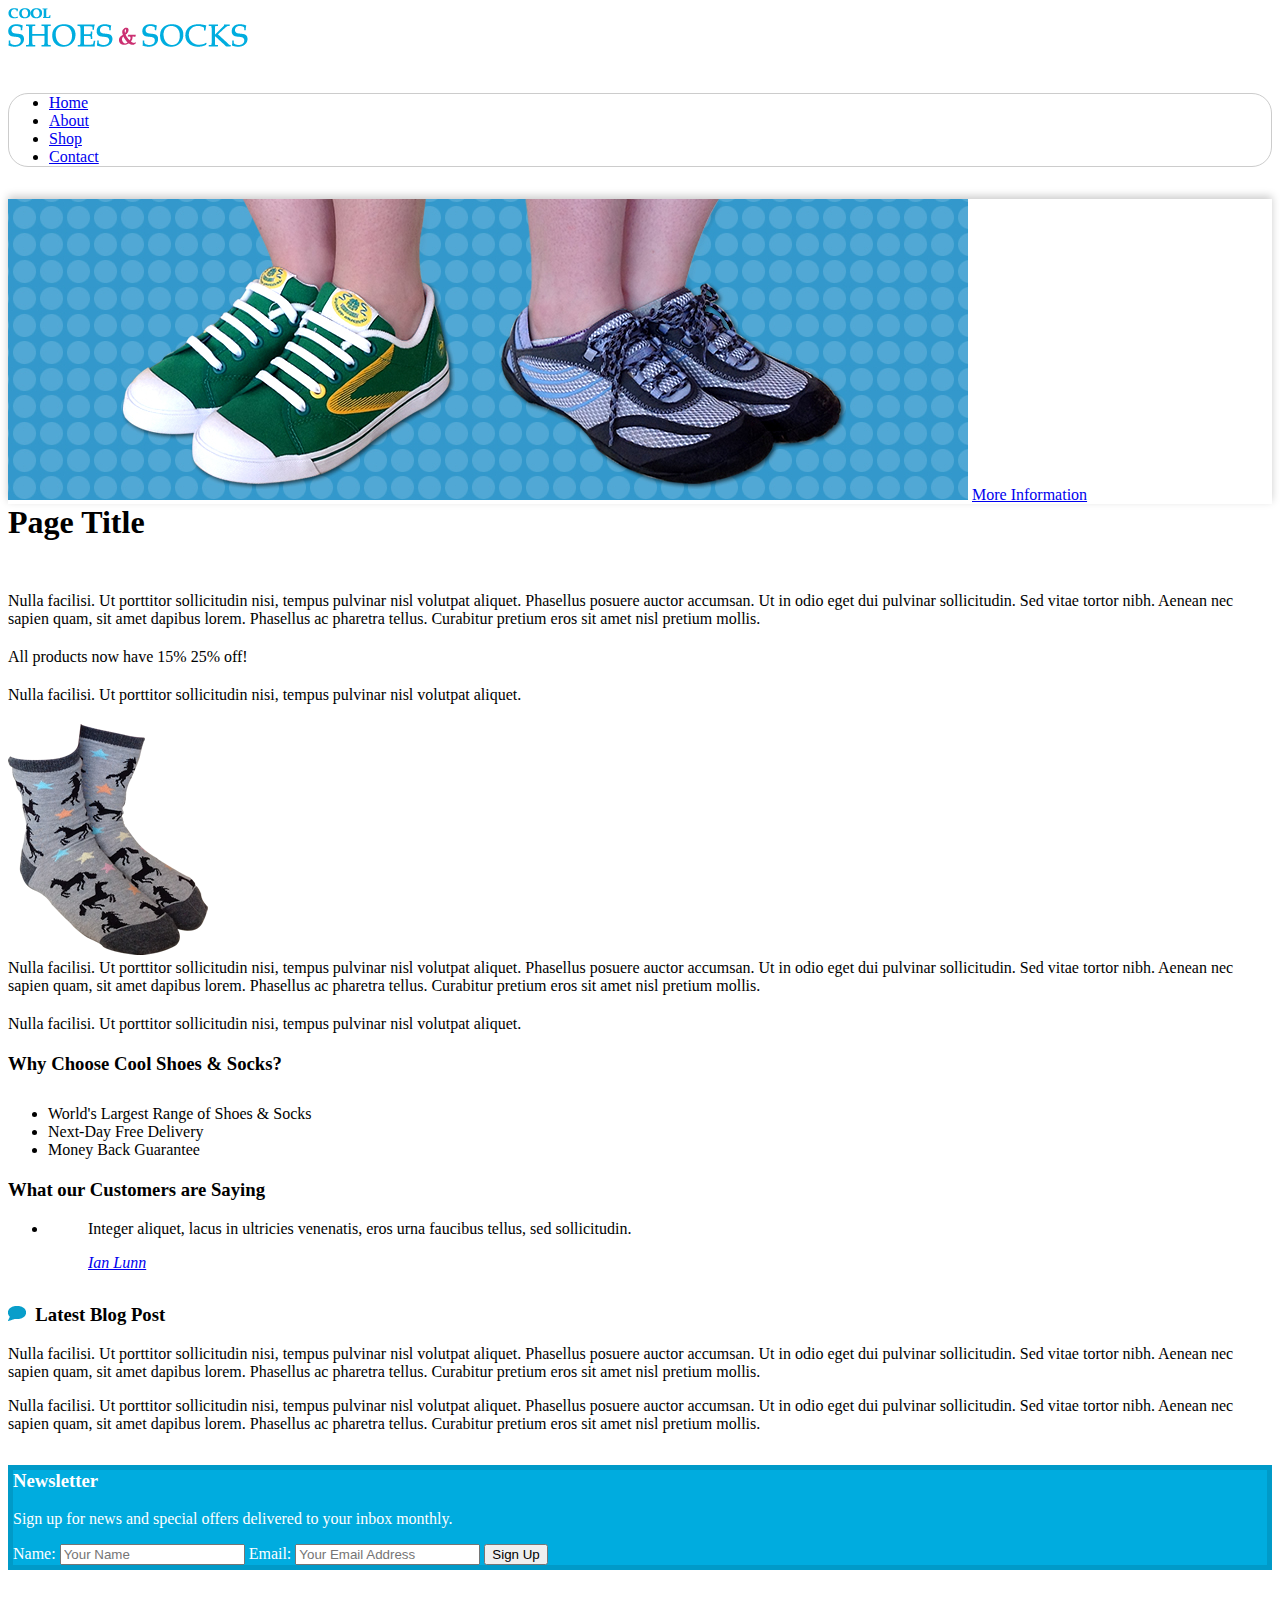
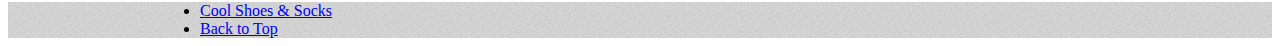
<file: website (ch02-00)/index.html>
<!DOCTYPE html>

<!--

For use with CSS3 Foundations: Styling the Modern Web
CSS3 Foundations Book: www.wiley.com/go/treehouse/css3foundations

Project Files: 02-00

-->

<html lang="en">
    <head>
        <meta charset="utf-8" />
        <title>Cool Shoes &amp; Socks</title>
     <link rel="stylesheet" href="css/style.css">
        
    </head>
    <body>
        <header id="header" class="group" role="banner">
            <a href="#" title="Return to the front page">
                <img class="logo" src="images/logo.png" alt="Cool Shoes &amp; Socks" />
            </a>
            
            <nav role="navigation">
                <ul>
                    <li>
                        <a href="#" title="Return to the front page">Home</a>
                    </li>
                    <li>
                        <a href="#" title="About Company Name">About</a>
                    </li>
                    <li class="products">
                        <a href="#" title="Visit our shop">Shop</a>
                    </li>
                    <li>
                        <a href="#" title="Contact us">Contact</a>
                    </li>
                </ul>
            </nav>
        </header>
        
        <div class="showcase">
            <img src="images/banner-trainers.jpg" alt="Some of our cool trainers" />
            <a class="button purchase" href="#" title="Purchase product">
                More Information
            </a>
        </div>
        
        <div id="main" class="group">
            <div id="content" role="main">
                <h1>Page Title</h1>
                <p>Nulla facilisi. Ut porttitor sollicitudin nisi, tempus pulvinar nisl volutpat aliquet. Phasellus posuere auctor accumsan. Ut in odio eget dui pulvinar sollicitudin. Sed vitae tortor nibh. Aenean nec sapien quam, sit amet dapibus lorem. Phasellus ac pharetra tellus. Curabitur pretium eros sit amet nisl pretium mollis.</p>
                <p class="offer">
                    All products now have <span class="strike">15%</span> 25% off!
                </p>
                <p>Nulla facilisi. Ut porttitor sollicitudin nisi, tempus pulvinar nisl volutpat aliquet.</p>
                <img class="product" src="images/socks-horses.png" alt="Horse Socks" />
                <p>Nulla facilisi. Ut porttitor sollicitudin nisi, tempus pulvinar nisl volutpat aliquet. Phasellus posuere auctor accumsan. Ut in odio eget dui pulvinar sollicitudin. Sed vitae tortor nibh. Aenean nec sapien quam, sit amet dapibus lorem. Phasellus ac pharetra tellus. Curabitur pretium eros sit amet nisl pretium mollis.</p>
                <p>Nulla facilisi. Ut porttitor sollicitudin nisi, tempus pulvinar nisl volutpat aliquet.</p>
                <div class="benefits">
                    <h3>Why Choose Cool Shoes &amp; Socks?</h3>
                    <ul>
                        <li>World's Largest Range of Shoes &amp; Socks</li>
                        <li>Next-Day Free Delivery</li>
                        <li>Money Back Guarantee</li>
                    </ul>
                </div>
            </div>
            
            <div class="sidebar" role="complementary">
                <aside>
                    <h3>What our Customers are Saying</h3>
                    <ul class="testimonials">
                        <li>
                            <blockquote>
                                <p>Integer aliquet, lacus in ultricies venenatis, eros urna faucibus tellus, sed sollicitudin.</p>
                                <cite><a href="http://www.ianlunn.co.uk/" title="Visit Ian Lunn's website">Ian Lunn</a></cite>
                            </blockquote>
                        </li>
                    </ul>
                </aside>
                
                <aside class="post">
                    <h3><img src="images/bg-blog.png" alt="Latest Blog Post" />Latest Blog Post</h3>
                    <p>Nulla facilisi. Ut porttitor sollicitudin nisi, tempus pulvinar nisl volutpat aliquet. Phasellus posuere auctor accumsan. Ut in odio eget dui pulvinar sollicitudin. Sed vitae tortor nibh. Aenean nec sapien quam, sit amet dapibus lorem. Phasellus ac pharetra tellus. Curabitur pretium eros sit amet nisl pretium mollis.</p>
                    <p>Nulla facilisi. Ut porttitor sollicitudin nisi, tempus pulvinar nisl volutpat aliquet. Phasellus posuere auctor accumsan. Ut in odio eget dui pulvinar sollicitudin. Sed vitae tortor nibh. Aenean nec sapien quam, sit amet dapibus lorem. Phasellus ac pharetra tellus. Curabitur pretium eros sit amet nisl pretium mollis.</p>
                </aside>
                
                <aside>
                    <form id="newsletter" action="#">
                        <h3>Newsletter</h3>
                        <p>Sign up for news and special offers delivered to your inbox monthly.</p>
                        <label>Name: </label>
                        <input type="text" placeholder="Your Name" />
                        
                        <label>Email: </label>
                        <input type="email" placeholder="Your Email Address" />
                        
                        <input class="button" id="submit-newsletter" type="submit" value="Sign Up" />
                    </form>
                </aside>
            </div>
        </div>
        <footer id="footer" role="contentinfo">
            <ul class="container">
                <li class="small-logo">
                    <a href="#" title="Return to the front page">Cool Shoes &amp; Socks</a>
                </li>
                <li class="back-to-top">
                    <a href="#header" title="Go back to the top of the page">Back to Top</a>
                </li>
            </ul>
        </footer>
    </body>
</html>
</file>
<file: website (ch02-00)/css/style.css>
#footer{
    background-color: #ccc;
    background-image: url(../images/bg-footer.jpg);
}
.showcase .button:hover{
    background-color: #00acdf;
}
   
.button:hover{
    background-color: #d4326d;
}
#newsletter{
    border: rgba(0,0,0,0.1) solid 5px;
    color:white;
    background-color: #00acdf;
}
.button rule set{
border-radius: 8px;
border: 2px solid white;
}
#header nav>ul{
    border-radius: 20px;
    border: 1px solid #ccc;
}
.showcase{
    box-shadow: 0 -3px 8px 0 #ccc;
}
#header nav>ul>il{
    background: white;
}
.showcase rule set{
    background: #f5f5f5;
}
#header{
    margin: 0 0 2em 0;
}
#header .lolgo{
    margin: 2.4em 0;
}
#header nav{
    margin-top: 2em;
}
#content rule set{
    margin: o auto;
}
.container{
    max-width: 920px;
    margin: 0 auto;
}
input[type=”submit”]
[class=”button”] rule set{
    margin: 2em auto 1em;
}
aside{
    margin: 0 0 2em 0;
}
.rule set aside > h3{
    margin: 0 0 1.6em 0;
}
#content h1, #content h2, #content h3, #content 
h4 {
    margin: 0 0 1.6em 0;
}
#content p, #content ul{
    margin:0 0 1.25em 0; 
}
blockquote cite{
    margin: 0.625em 
0 0 0;
}
#newsletter h3{
    margin: 0 0 1em 0;
}
#newsletter label{
    margin: 1.5em 
    0 0 0;
}
.aside{
    margin: 0 0 2em 0;
}
.post h3{
    margin: 0 0 1em 0;
}
.post img{
    margin: 0 .5em 0 0;
}
</file>
